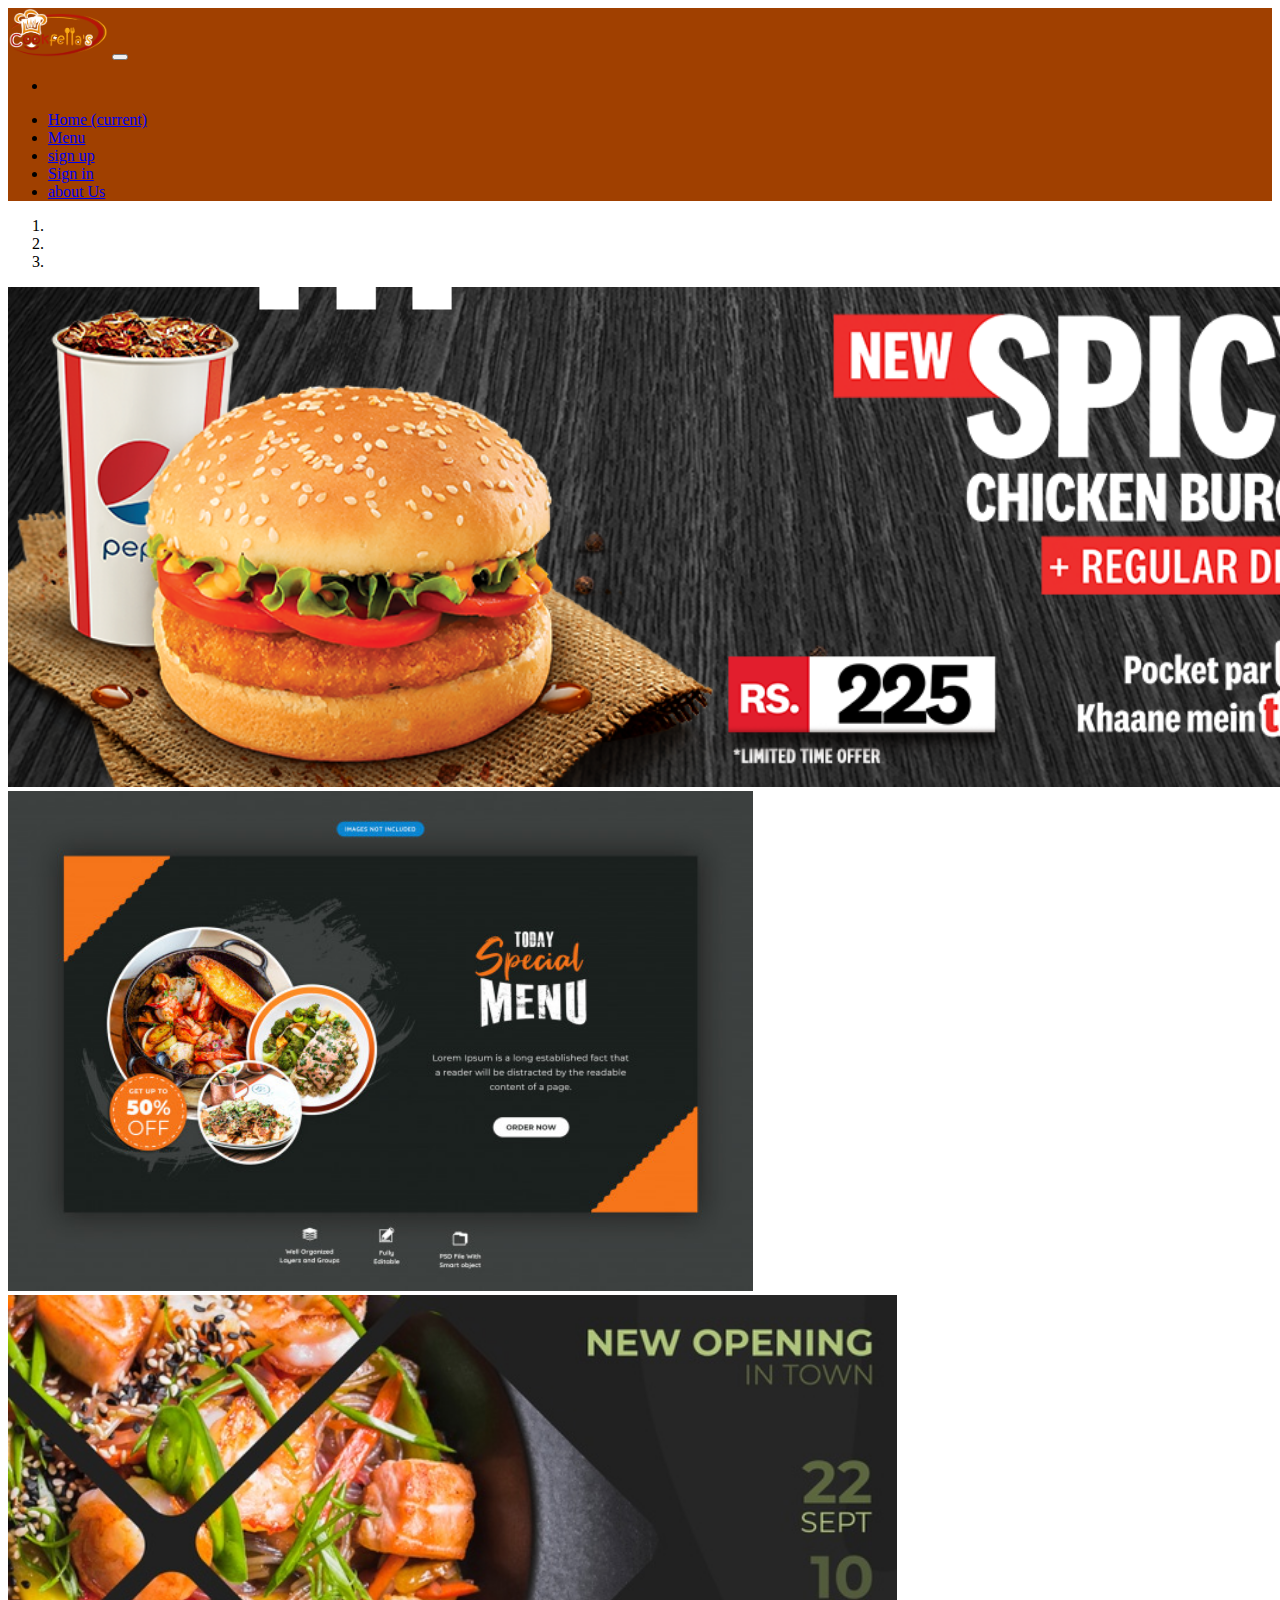
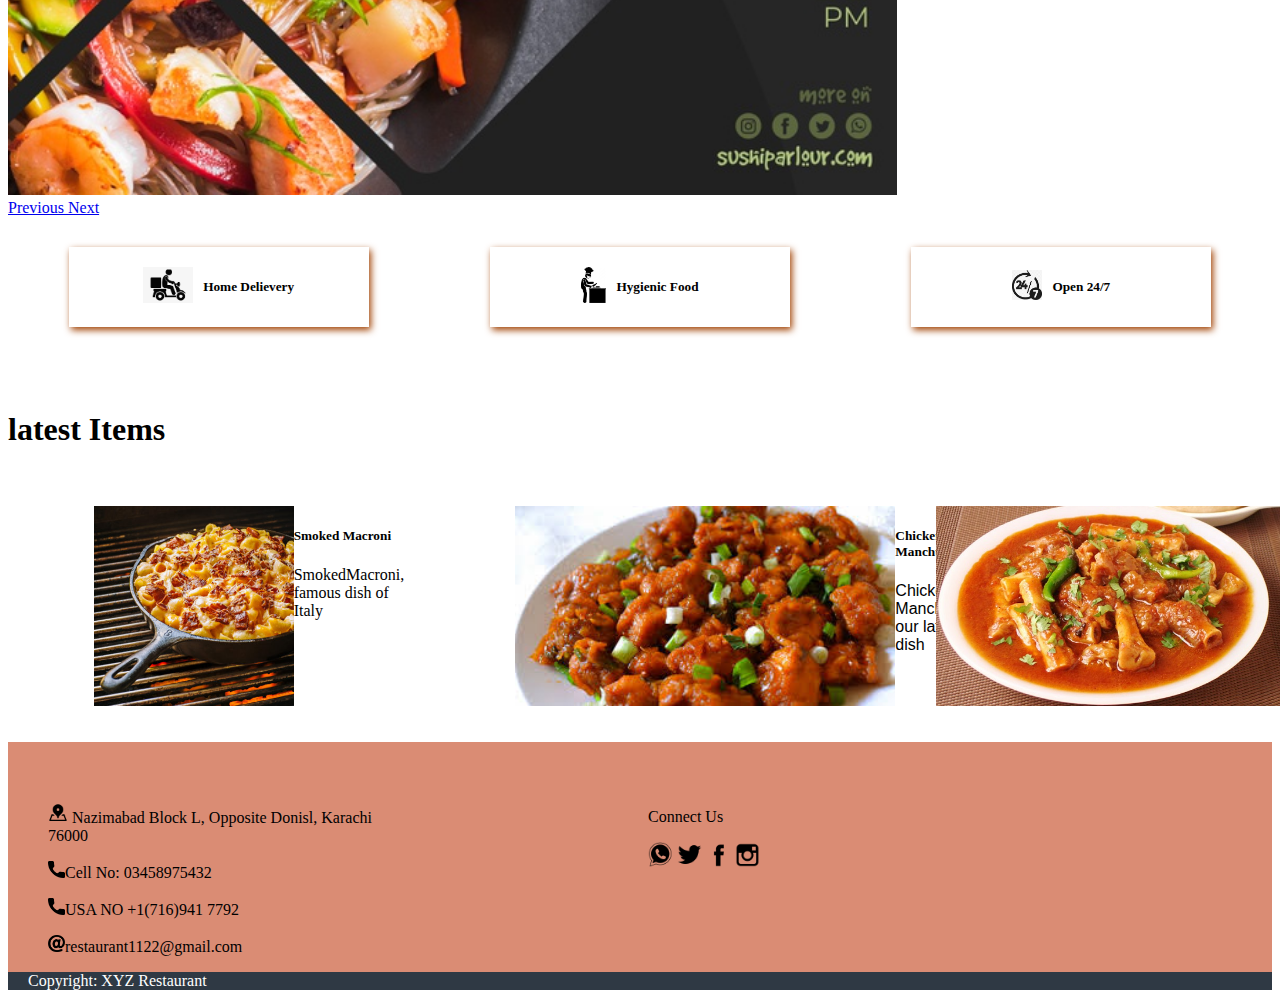
<file: index.html>
<!DOCTYPE html>
<html lang="en">
<head>
    <meta charset="UTF-8">
    <meta name="viewport" content="width=device-width, initial-scale=1.0">
    <title>Restaurant</title>
    <link rel="stylesheet" href="style.css">
    <link rel="stylesheet" href="https://stackpath.bootstrapcdn.com/bootstrap/4.5.0/css/bootstrap.min.css" integrity="sha384-9aIt2nRpC12Uk9gS9baDl411NQApFmC26EwAOH8WgZl5MYYxFfc+NcPb1dKGj7Sk" crossorigin="anonymous">
</head>
<body>
    <nav class="navbar navbar-expand-lg navbar-light ">
        <a class="navbar-brand" href="#"><img src="photos/logo.png" width="100"></a>
        <button class="navbar-toggler" type="button" data-toggle="collapse" data-target="#navbarText" aria-controls="navbarText" aria-expanded="false" aria-label="Toggle navigation">
          <span class="navbar-toggler-icon"></span>
        </button>
        <div class="collapse navbar-collapse" id="navbarText">
          <ul class="navbar-nav mr-auto">
            
            <li class="nav-item">
              <a class="nav-link font-weight-bold" href="#"></a>
            </li>
          </ul>
          <span class="navbar-text">
            <ul class="navbar-nav mr-auto">
                <li class="nav-item active">
                  <a class="nav-link font-weight-bold" href="index.html">Home <span class="sr-only">(current)</span></a>
                </li>
                <li class="nav-item">
                  <a class="nav-link font-weight-bold" href="menu.html">Menu</a>
                </li>
                <li class="nav-item">
                  <a class="nav-link font-weight-bold" href="signup.html">sign up</a>
                </li>
                <li class="nav-item">
                  <a class="nav-link font-weight-bold" href="signin.html">Sign in</a>
                </li>
                <li class="nav-item">
                  <a class="nav-link font-weight-bold" href="about.html">about Us</a>
                </li>
              </ul>
          </span>
        </div>
      </nav>
      <div id="carouselExampleIndicators" class="carousel slide" data-ride="carousel">
        <ol class="carousel-indicators">
          <li data-target="#carouselExampleIndicators" data-slide-to="0" class="active"></li>
          <li data-target="#carouselExampleIndicators" data-slide-to="1"></li>
          <li data-target="#carouselExampleIndicators" data-slide-to="2"></li>
        </ol>
        <div class="carousel-inner">
          <div class="carousel-item active">
            <img src="photos/slider4.png" height="500px" class="d-block w-100" alt="...">
          </div>
          <div class="carousel-item">
            <img src="photos/slider1.jpg" height="500px" class="d-block w-100" alt="...">
          </div>
          <div class="carousel-item">
            <img src="photos/slider3.jpg" height="500px" class="d-block w-100" alt="...">
          </div>
        </div>
        <a class="carousel-control-prev" href="#carouselExampleIndicators" role="button" data-slide="prev">
          <span class="carousel-control-prev-icon" aria-hidden="true"></span>
          <span class="sr-only">Previous</span>
        </a>
        <a class="carousel-control-next" href="#carouselExampleIndicators" role="button" data-slide="next">
          <span class="carousel-control-next-icon" aria-hidden="true"></span>
          <span class="sr-only">Next</span>
        </a>
      </div>
      <div class="mainCard">
          <div class = "card1">
            <div class="icon">
              <img src="photos/homedeliv.png" width="50px">
            </div>
            <div>
              <h5>Home Delievery</h5>
            </div>
          </div>
          <div class="card2">
            <div class="icon">
              <img src="photos/hygienicfood.png" width="25px">
            </div>
            <div>
              <h5>Hygienic Food</h5>
            </div>
          </div>
          <div class="card3">
            <div class="icon">
              <img src="photos/open24to7.png" width="30px">
            </div>
            <div>
              <h5>Open 24/7</h5>
            </div>
          </div>
      </div><br><br><br>
      <h1 class="font-weight-bold text-center">latest Items</h1><br><br>
      <div class="latest">
        <div class="card" style="width: 18rem;">
          <img height="200px" class="card-img-top" src="photos/smokedmacroni.jpg" alt="Card image cap">
          <div class="card-body">
            <h5 class="card-title font-weight-bold text-center">Smoked Macroni</h5>
            <p class="card-text">SmokedMacroni, famous dish of Italy</p>
          </div>
        </div>
        <div class="card" style="width: 18rem;">
          <img height="200" class="card-img-top" src="photos/chickenmanchu.jpg" alt="Card image cap">
          <div class="card-body">
            <h5 class="card-title font-weight-bold text-center">Chicken Manchurian</h5>
            <p class="card-text font">Chicken Manchurian, our latest dish </p>
            
          </div>
        </div>
        <div class="card" style="width: 18rem;">
          <img height="200" class="card-img-top" src="photos/paya-nihari.jpg" alt="Card image cap">
          <div class="card-body">
            <h5 class="card-title font-weight-bold text-center">Paya Nihari</h5>
            <p class="card-text font">Chicken Manchurian, our latest dish </p>
            
          </div>
        </div>
      </div>
      <br>
      <br>

      <div class="footer">
        <div class="contacts">
          <p><img src="photos/adress.png" width="20px"> Nazimabad Block L, Opposite Donisl,
            Karachi<br>
            76000</p>
            <p><img src="photos/phone.png" width="17px">Cell No: 03458975432</p>
            <p><img src="photos/phone.png" width="17px">USA NO +1(716)941 7792</p>
            <p><img src="photos/at.png" width="17px">restaurant1122@gmail.com</p>
        </div>
        <div class="connect" >
          <p>Connect Us</p>
          <img src="photos/whatsapp.png" width="25px">
          <img src="photos/twitter.png" width="25px">
          <img src="photos/facebook.png"  width="25px">
          <img src="photos/instagram.png"  width="25px" >
        </div>
      </div>
      <div class=" copyright">
        <span>&nbsp &nbsp &nbspCopyright: XYZ Restaurant</span>
      </div>
     

      
    





    
<script src="https://code.jquery.com/jquery-3.5.1.slim.min.js" integrity="sha384-DfXdz2htPH0lsSSs5nCTpuj/zy4C+OGpamoFVy38MVBnE+IbbVYUew+OrCXaRkfj" crossorigin="anonymous"></script>
<script src="https://cdn.jsdelivr.net/npm/popper.js@1.16.0/dist/umd/popper.min.js" integrity="sha384-Q6E9RHvbIyZFJoft+2mJbHaEWldlvI9IOYy5n3zV9zzTtmI3UksdQRVvoxMfooAo" crossorigin="anonymous"></script>
<script src="https://stackpath.bootstrapcdn.com/bootstrap/4.5.0/js/bootstrap.min.js" integrity="sha384-OgVRvuATP1z7JjHLkuOU7Xw704+h835Lr+6QL9UvYjZE3Ipu6Tp75j7Bh/kR0JKI" crossorigin="anonymous"></script>
</body>
</html>
</file>
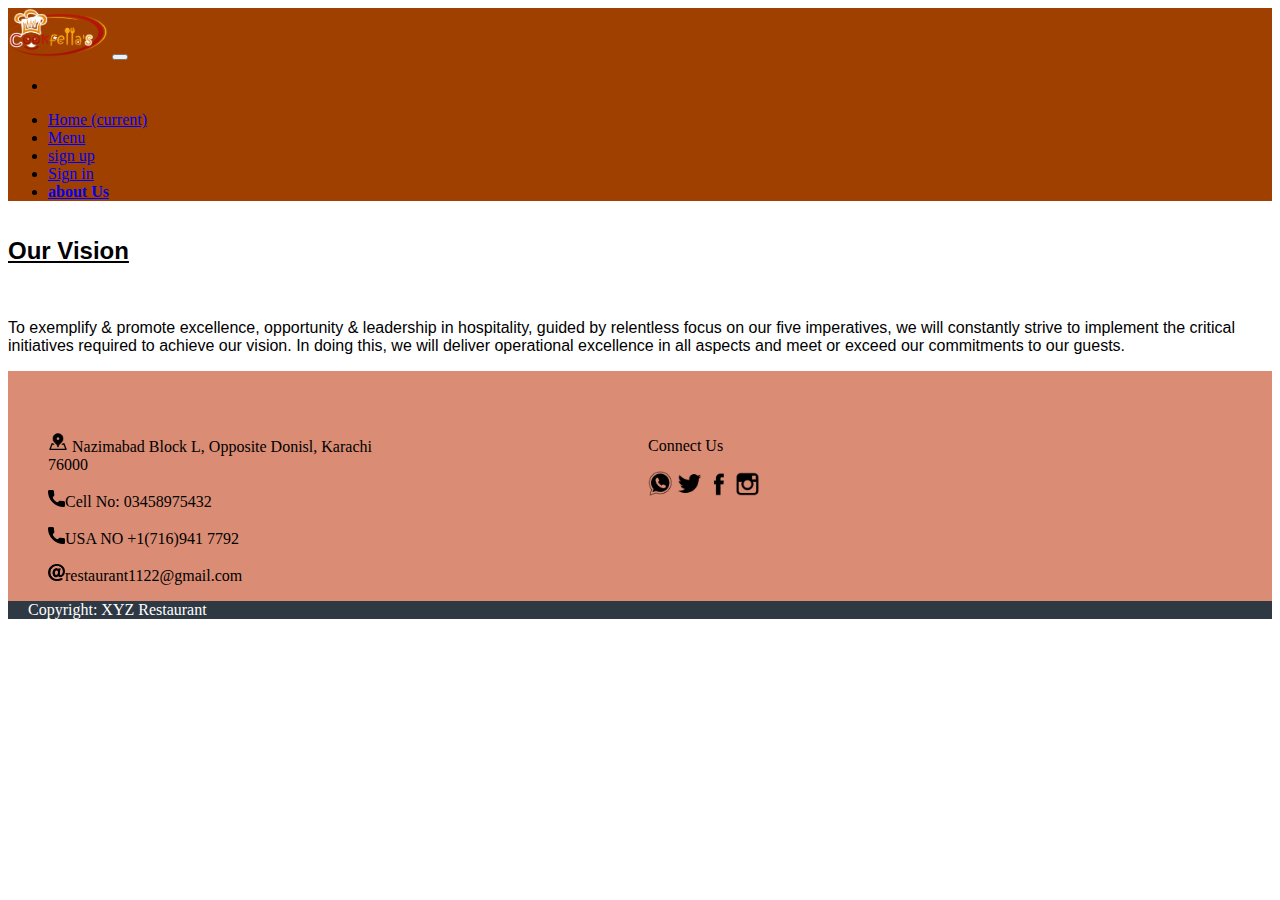
<file: about.html>
<!DOCTYPE html>
<html lang="en">
<head>
    <meta charset="UTF-8">
    <meta name="viewport" content="width=device-width, initial-scale=1.0">
    <title>About Us</title>
    <link rel="stylesheet"  href="style.css">
    <link rel="stylesheet" href="https://stackpath.bootstrapcdn.com/bootstrap/4.5.0/css/bootstrap.min.css" integrity="sha384-9aIt2nRpC12Uk9gS9baDl411NQApFmC26EwAOH8WgZl5MYYxFfc+NcPb1dKGj7Sk" crossorigin="anonymous">
</head>
<body>
    <nav class="navbar navbar-expand-lg navbar-light ">
        <a class="navbar-brand" href="#"><img src="photos/logo.png" width="100"></a>
        <button class="navbar-toggler" type="button" data-toggle="collapse" data-target="#navbarText" aria-controls="navbarText" aria-expanded="false" aria-label="Toggle navigation">
          <span class="navbar-toggler-icon"></span>
        </button>
        <div class="collapse navbar-collapse" id="navbarText">
          <ul class="navbar-nav mr-auto">
            
            <li class="nav-item">
              <a class="nav-link font-weight-bold" href="#"></a>
            </li>
          </ul>
          <span class="navbar-text">
            <ul class="navbar-nav mr-auto">
                <li class="nav-item active">
                  <a class="nav-link font-weight-bold" href="index.html">Home <span class="sr-only">(current)</span></a>
                </li>
                <li class="nav-item">
                  <a class="nav-link font-weight-bold" href="menu.html">Menu</a>
                </li>
                <li class="nav-item">
                  <a class="nav-link font-weight-bold" href="signup.html">sign up</a>
                </li>
                <li class="nav-item">
                  <a class="nav-link font-weight-bold" href="signin.html">Sign in</a>
                </li>
                <li class="nav-item">
                  <a class="nav-link font-weight-bold" href="about.html"><b>about Us</b></a>
                </li>
              </ul>
          </span>
        </div>
      </nav>
      <div class="about">
          <h2 class="font font-weight-bold text-center"><u>Our Vision</u></h2><br>
          <p class="font justify-content">To exemplify & promote excellence, opportunity & leadership in hospitality, guided by relentless focus on our five imperatives, we will constantly strive to implement the critical initiatives required to achieve our vision. In doing this, we will deliver 
            operational excellence in all aspects and meet or exceed our commitments to our guests.</p>
      </div>










      <div class="footer">
        <div class="contacts">
          <p><img src="photos/adress.png" width="20px"> Nazimabad Block L, Opposite Donisl,
            Karachi<br>
            76000</p>
            <p><img src="photos/phone.png" width="17px">Cell No: 03458975432</p>
            <p><img src="photos/phone.png" width="17px">USA NO +1(716)941 7792</p>
            <p><img src="photos/at.png" width="17px">restaurant1122@gmail.com</p>
        </div>
        <div class="connect" >
          <p>Connect Us</p>
          <img src="photos/whatsapp.png" width="25px">
          <img src="photos/twitter.png" width="25px">
          <img src="photos/facebook.png"  width="25px">
          <img src="photos/instagram.png"  width="25px" >
        </div>


      </div>
      <div class=" copyright">
        <span>&nbsp &nbsp &nbspCopyright: XYZ Restaurant</span>
      </div>
    
</body>
</html>
</file>
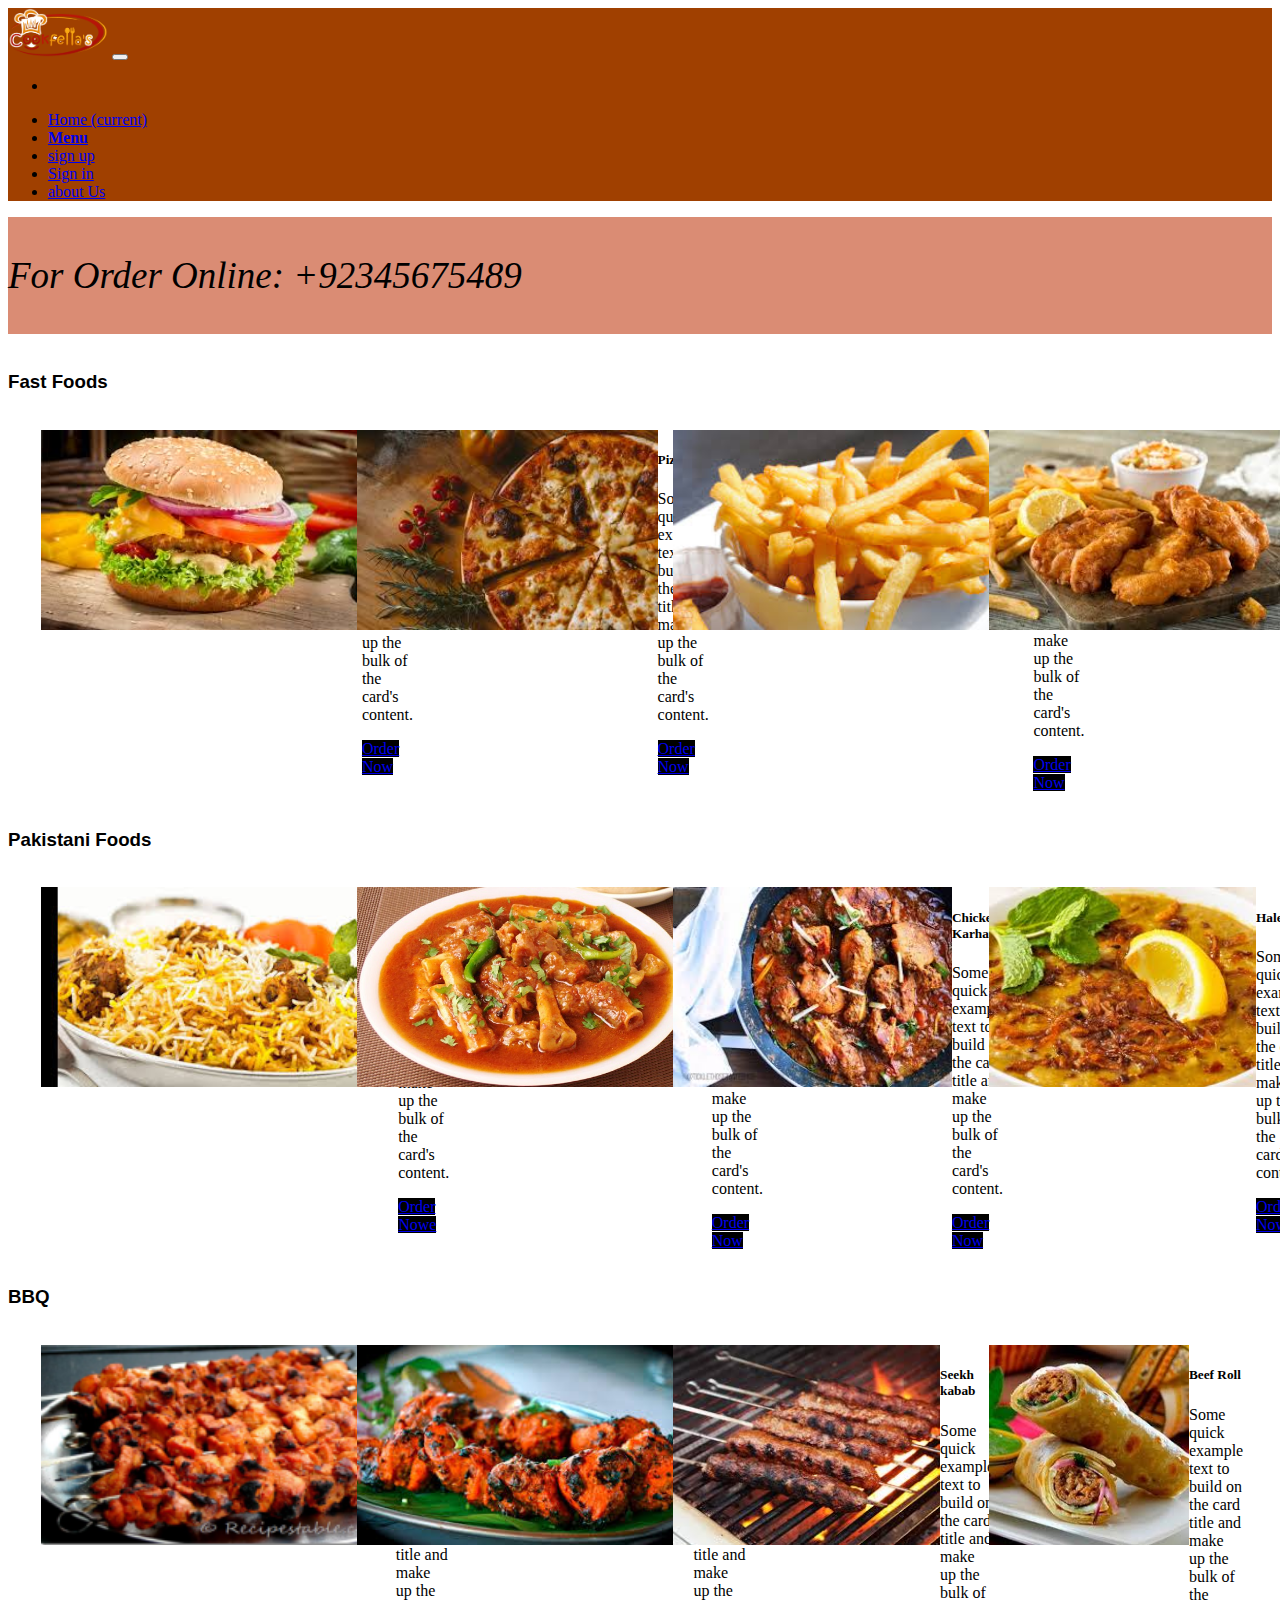
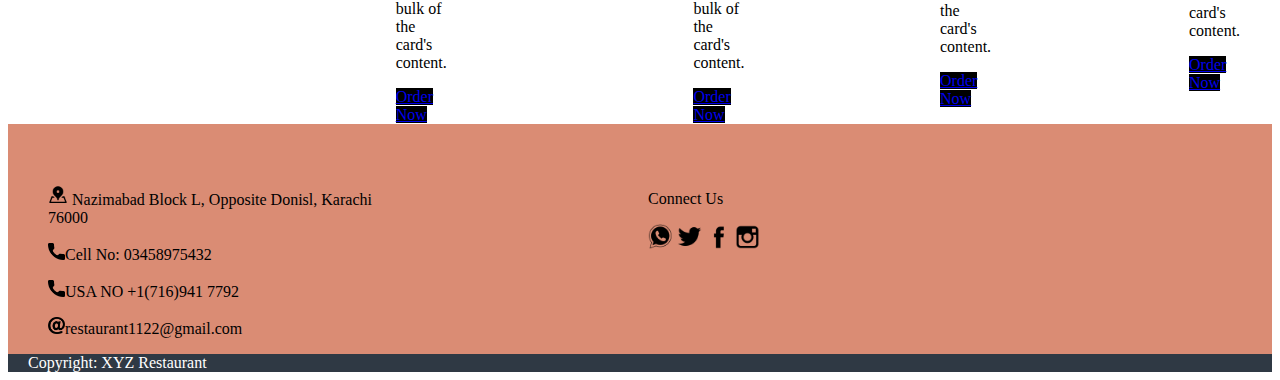
<file: menu.html>
<!DOCTYPE html>
<html lang="en">
<head>
    <meta charset="UTF-8">
    <meta name="viewport" content="width=device-width, initial-scale=1.0">
    <title>Document</title>
    <link rel="stylesheet"  href="style.css">
    <link rel="stylesheet" href="https://stackpath.bootstrapcdn.com/bootstrap/4.5.0/css/bootstrap.min.css" integrity="sha384-9aIt2nRpC12Uk9gS9baDl411NQApFmC26EwAOH8WgZl5MYYxFfc+NcPb1dKGj7Sk" crossorigin="anonymous">
</head>
<body>
  <nav class="navbar navbar-expand-lg navbar-light ">
    <a class="navbar-brand" href="#"><img src="photos/logo.png" width="100"></a>
    <button class="navbar-toggler" type="button" data-toggle="collapse" data-target="#navbarText" aria-controls="navbarText" aria-expanded="false" aria-label="Toggle navigation">
      <span class="navbar-toggler-icon"></span>
    </button>
    <div class="collapse navbar-collapse" id="navbarText">
      <ul class="navbar-nav mr-auto">
        
        <li class="nav-item">
          <a class="nav-link font-weight-bold" href="#"></a>
        </li>
      </ul>
      <span class="navbar-text">
        <ul class="navbar-nav mr-auto">
            <li class="nav-item active">
              <a class="nav-link font-weight-bold" href="index.html">Home <span class="sr-only">(current)</span></a>
            </li>
            <li class="nav-item">
              <a class="nav-link font-weight-bold" href="menu.html"><b>Menu</b></a>
            </li>
            <li class="nav-item">
              <a class="nav-link font-weight-bold" href="signup.html">sign up</a>
            </li>
            <li class="nav-item">
              <a class="nav-link font-weight-bold" href="signin.html">Sign in</a>
            </li>
            <li class="nav-item">
              <a class="nav-link font-weight-bold" href="about.html">about Us</a>
            </li>
          </ul>
      </span>
    </div>
  </nav>
      <div class ="order font-weight-bold text-center">
          <p><i>For Order Online: +92345675489</i></p>
      </div>
      <br><h3 class="font-weight-bold text-center font">Fast Foods</h3><br>
      <div class="menu">
        <div class="card" style="width: 18rem;">
            <img src="photos/burger.jpg" height="200px" class="card-img-top" alt="...">
            <div class="card-body">
              <h5 class="card-title">Burger</h5>
              <p class="card-text">Some quick example text to build on the card title and make up the bulk of the card's content.</p>
              <a href="#" class="btn btn-primary">Order Now</a>
            </div>
          </div>
          <div class="card" style="width: 18rem;">
            <img src="photos/pizza.jpg" height="200px" class="card-img-top" alt="...">
            <div class="card-body">
              <h5 class="card-title">Pizza</h5>
              <p class="card-text">Some quick example text to build on the card title and make up the bulk of the card's content.</p>
              <a href="#" class="btn btn-primary">Order Now</a>
            </div>
          </div>
          <div class="card" style="width: 18rem;">
            <img src="photos/fries.jpg" height="200px" class="card-img-top" alt="...">
            <div class="card-body">
              <h5 class="card-title">French Fries</h5>
              <p class="card-text">Some quick example text to build on the card title and make up the bulk of the card's content.</p>
              <a href="#" class="btn btn-primary">Order Now</a>
            </div>
          </div>
          <div class="card" style="width: 18rem;">
            <img src="photos/fishnchips.jpg" height="200px" class="card-img-top" alt="...">
            <div class="card-body">
              <h5 class="card-title">Fish n chips</h5>
              <p class="card-text">Some quick example text to build on the card title and make up the bulk of the card's content.</p>
              <a href="#" class="btn btn-primary">Order Now</a>
            </div>
          </div>
      </div>
      <br><h3 class="font-weight-bold text-center font">Pakistani Foods</h3><br>
      <div class="menu">
        <div class="card" style="width: 18rem;">
            <img src="photos/biryani.jpg" height="200px" class="card-img-top" alt="...">
            <div class="card-body">
              <h5 class="card-title">Biryani</h5>
              <p class="card-text">Some quick example text to build on the card title and make up the bulk of the card's content.</p>
              <a href="#" class="btn btn-primary">Order Nowe</a>
            </div>
          </div>
          <div class="card" style="width: 18rem;">
            <img src="photos/paya-nihari.jpg" height="200px" class="card-img-top" alt="...">
            <div class="card-body">
              <h5 class="card-title">Paya Nihari</h5>
              <p class="card-text">Some quick example text to build on the card title and make up the bulk of the card's content.</p>
              <a href="#" class="btn btn-primary">Order Now</a>
            </div>
          </div>
          <div class="card" style="width: 18rem;">
            <img src="photos/karahi.jpg" height="200px" class="card-img-top" alt="...">
            <div class="card-body">
              <h5 class="card-title">Chicken Karhai</h5>
              <p class="card-text">Some quick example text to build on the card title and make up the bulk of the card's content.</p>
              <a href="#" class="btn btn-primary">Order Now</a>
            </div>
          </div>
          <div class="card" style="width: 18rem;">
            <img src="photos/haleem.jpg" height="200px" class="card-img-top" alt="...">
            <div class="card-body">
              <h5 class="card-title">Haleem</h5>
              <p class="card-text">Some quick example text to build on the card title and make up the bulk of the card's content.</p>
              <a href="#" class="btn btn-primary">Order Now</a>
            </div>
          </div>
      </div>
      <br><h3 class="font-weight-bold text-center font">BBQ</h3><br>
      <div class="menu">
        <div class="card" style="width: 18rem;">
            <img src="photos/tikkaboti.jpg" height="200px" class="card-img-top" alt="...">
            <div class="card-body">
              <h5 class="card-title">Beef Tikka Boti</h5>
              <p class="card-text">Some quick example text to build on the card title and make up the bulk of the card's content.</p>
              <a href="#" class="btn btn-primary">Order Now</a>
            </div>
          </div>
          <div class="card" style="width: 18rem;">
            <img src="photos/tandoori.jpg" height="200px" class="card-img-top" alt="...">
            <div class="card-body">
              <h5 class="card-title">Tandoori Chicken Tikka</h5>
              <p class="card-text">Some quick example text to build on the card title and make up the bulk of the card's content.</p>
              <a href="#" class="btn btn-primary">Order Now</a>
            </div>
          </div>
          <div class="card" style="width: 18rem;">
            <img src="photos/seekhkabab.jpg" height="200px" class="card-img-top" alt="...">
            <div class="card-body">
              <h5 class="card-title">Seekh kabab</h5>
              <p class="card-text">Some quick example text to build on the card title and make up the bulk of the card's content.</p>
              <a href="#" class="btn btn-primary">Order Now</a>
            </div>
          </div>
          <div class="card" style="width: 18rem;">
            <img src="photos/beefroll.jpg" height="200px" class="card-img-top" alt="...">
            <div class="card-body">
              <h5 class="card-title">Beef Roll</h5>
              <p class="card-text">Some quick example text to build on the card title and make up the bulk of the card's content.</p>
              <a href="#" class="btn btn-primary">Order Now</a>
            </div>
          </div>
      </div>
      <div class="footer">
        <div class="contacts">
          <p><img src="photos/adress.png" width="20px"> Nazimabad Block L, Opposite Donisl,
            Karachi<br>
            76000</p>
            <p><img src="photos/phone.png" width="17px">Cell No: 03458975432</p>
            <p><img src="photos/phone.png" width="17px">USA NO +1(716)941 7792</p>
            <p><img src="photos/at.png" width="17px">restaurant1122@gmail.com</p>
        </div>
        <div class="connect" >
          <p>Connect Us</p>
          <img src="photos/whatsapp.png" width="25px">
          <img src="photos/twitter.png" width="25px">
          <img src="photos/facebook.png"  width="25px">
          <img src="photos/instagram.png"  width="25px" >
        </div>


      </div>
      <div class=" copyright">
        <span>&nbsp &nbsp &nbspCopyright: XYZ Restaurant</span>
      </div>

    
</body>
</html>
</file>
<file: style.css>
.navbar-expand-lg {
    background-color: #A04000 !important;
}
.card1, .card2 , .card3 {
    color: black;
    display: flex;
    /* margin-top: 30px; */
    width: 300px;
    height: 80px;
    box-shadow: 2px 3px 7px #A04000;
    justify-content: center;
    align-items: center
}
.icon {
    margin-right: 10px;
    color:#A04000 ;
}
.mainCard {
    display: flex;
    flex-direction: row;
    flex-wrap: wrap;
    justify-content: space-around;
    margin-top: 30px;

    
} 
.font {
    font-family: Verdana, Geneva, Tahoma, sans-serif;
}
.card {
    
    border: 0px 0px 0px #A04000 ;
    width: 250px !important;
    display: flex;

    
}
.latest {
    display: flex;
    flex-direction: row;
    flex-wrap: wrap;

    justify-content: space-around;
}
h1 {
    margin-top: 30px;
}
.footer {
    background-color: rgba(202, 89, 54, 0.692);
    display: flex;
    flex-direction: row;
    flex-wrap: wrap;
}
.contacts {
    width: 600px;
    margin-top: 45px;
    margin-left: 40px ;
}
.connect {
    
    width: 250px%;
    margin-top: 50px ;
}
.copyright {
    background-color: rgb(47, 57, 68);
    color: white;
}
.order {
    background-color: rgba(202, 89, 54, 0.692); 
    align-content: center;
    font-size: 37px;
}
.menu {
    display: flex;
    justify-content: space-around;
    flex-direction: row;
    flex-wrap: wrap;
}

form { 
    margin: auto auto;
    margin-top: 100px; 

    width: 70%;
    align-items: center;
    justify-content: center;
    background-color:  rgba(202, 89, 54, 0.692);
    padding-top: 20px;
    padding-right: 20px;
    padding-left: 20px;
    padding-bottom: 20px;
    border-radius: 20px !important;
}
.signin , .signup {
    background-image: url("photos/bg.jpg");
}
.btn {
    background-color: black !important;
    border: black !important;
}
.about {
    display: flex;
    flex-direction: column;
}
</file>
